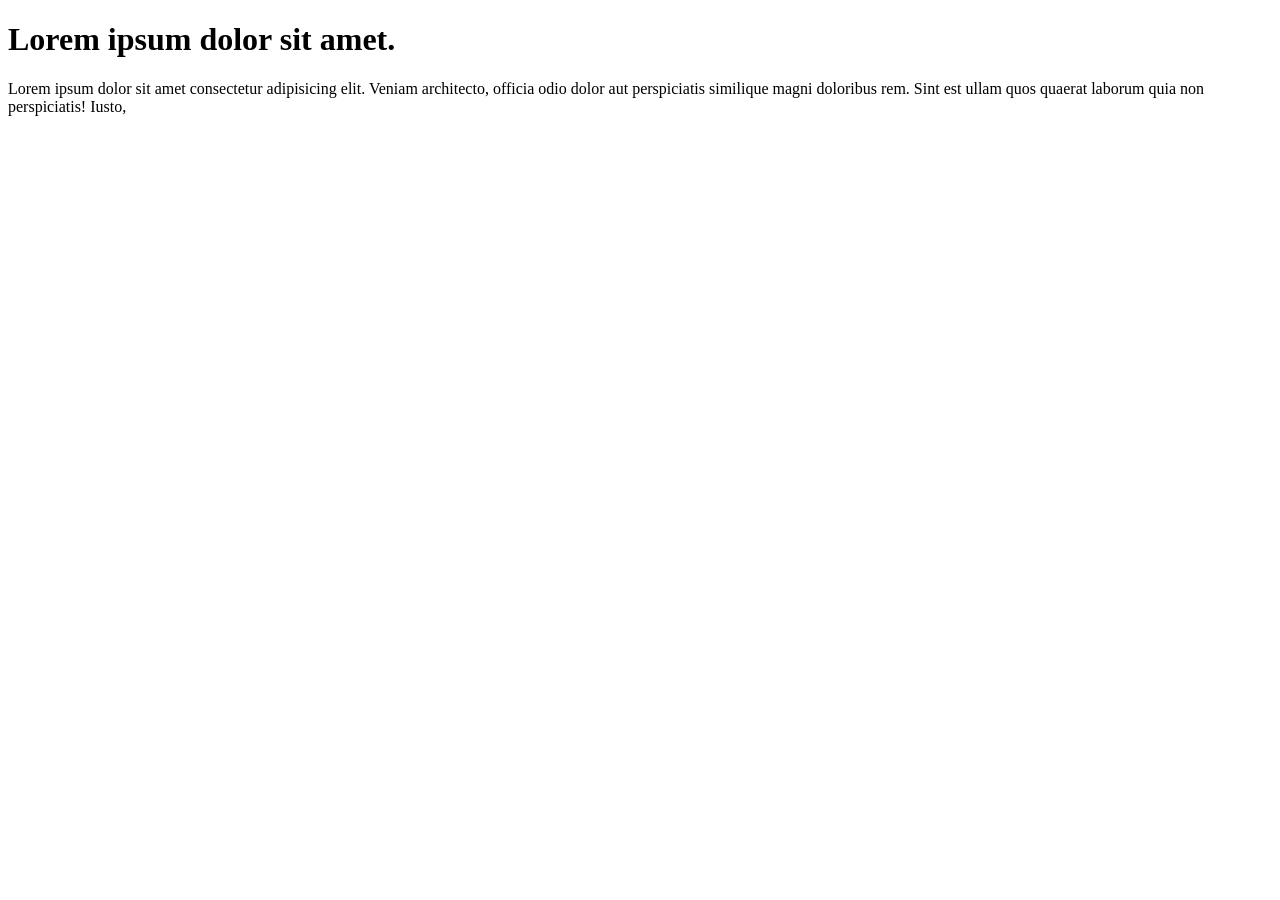
<file: about.html>
<!DOCTYPE html>
<html lang="en">
	<head>
		<meta charset="UTF-8" />
		<meta name="viewport" content="width=device-width, initial-scale=1.0" />
		<title>Document</title>
	</head>
	<body>
		<h1>Lorem ipsum dolor sit amet.</h1>
		<p>
			Lorem ipsum dolor sit amet consectetur adipisicing elit. Veniam
			architecto, officia odio dolor aut perspiciatis similique magni doloribus
			rem. Sint est ullam quos quaerat laborum quia non perspiciatis! Iusto,
		</p>
	</body>
</html>
</file>
